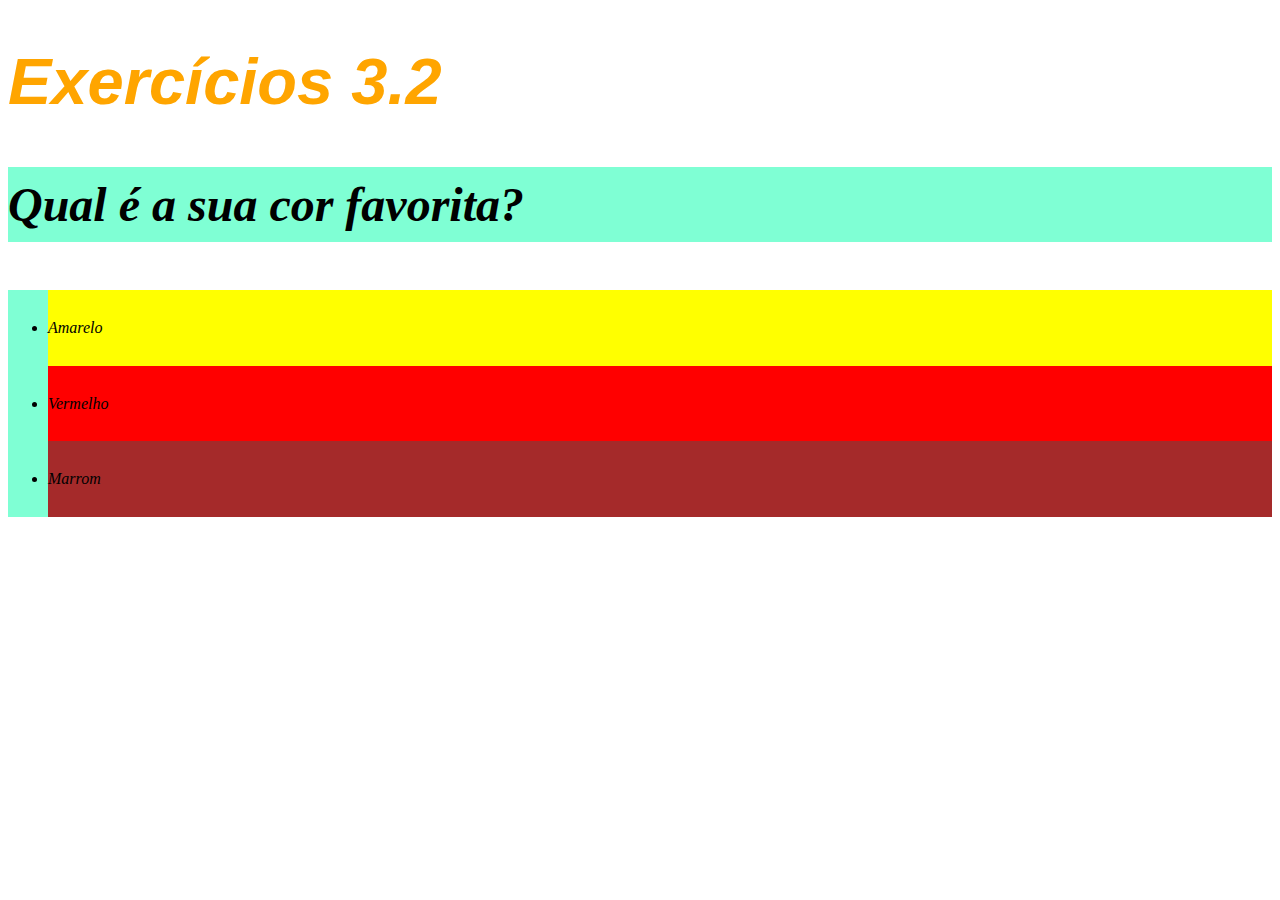
<file: fundamentos/3-introdução-a-html-e-css/dia-2-html-css-primeiros-passos-em-css/index.html>
<!DOCTYPE html>
<html lang="pt-br">
  <head>
    <meta charset="UTF-8">
    <title>HTML</title>
    <link rel="Stylesheet" type="text/css" href="style.css">
    <style>
        /* body{
          font-size: 16px;
          font-style:italic;
          line-height: ;

        }
              
        h1{
            color: orange;
            font-size: 65px;
            font-family: sans-serif;
        }
        p{
          font-weight: 600;
          font-size: 48px;
          
        }
        #amarelo{
          background-color:yellow;
        }
        #vermelho{
          background-color: red;
        }
        #marrom{
          background-color: brown;
        }

        .mudar-dupla{
          background-color: aquamarine;
          line-height: 20mm;

            
        } */

    </style>
  </head>
  <body>
    <h1>Exercícios 3.2</h1>
    <p class="mudar-dupla">Qual é a sua cor favorita?</p>
    <ul class="mudar-dupla">
      <li id="amarelo">Amarelo</li>
      <li id="vermelho">Vermelho</li>
      <li id="marrom">Marrom</li>
    </ul>
  </body>
</html>
</file>
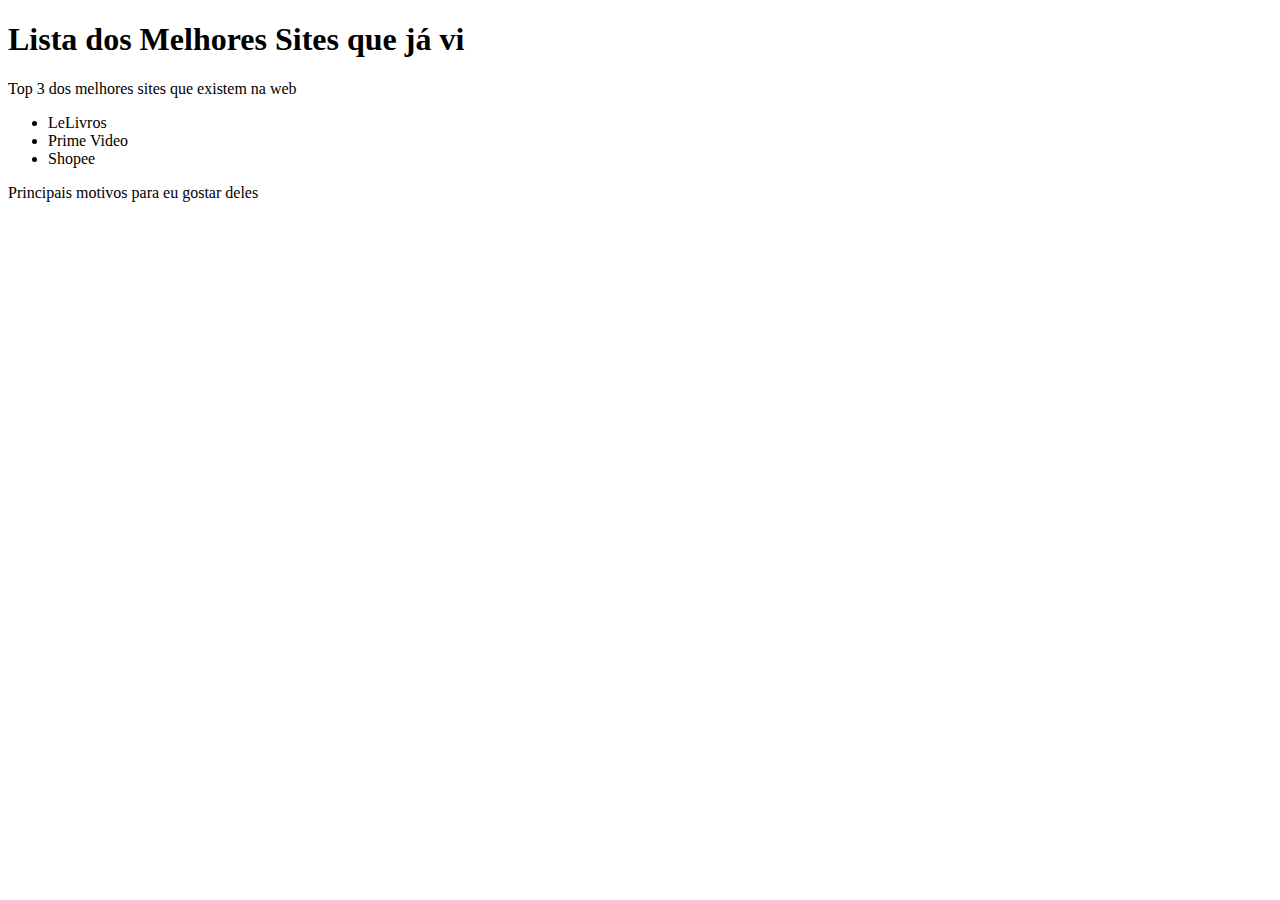
<file: fundamentos/3-introdução-a-html-e-css/dia-3-html-css-seletores-e-posicionamento/index.html>
<!DOCTYPE html>
<html lang="pt-br">
  <head>
    <meta charset="UTF-8">
    <title>Agrupando Seletores</title>
    <link rel="stylesheet" href="style.css">
  </head>
  <body>
    <h1>Lista dos Melhores Sites que já vi</h1>
    <p>Top 3 dos melhores sites que existem na web</p>
    <ul>
        <li class="lista ><a href="https://lelivros.love/" target="_blank">LeLivros</a></li>
        <li class="lista ><a href="https://www.primevideo.com/" target="_blank">Prime Video</a></li>
        <li class="lista ><a href="https://shopee.com.br/" target="_blank">Shopee</a></li>
    </ul>
    <p>Principais motivos para eu gostar deles</p>
  </body>
</html>
</file>
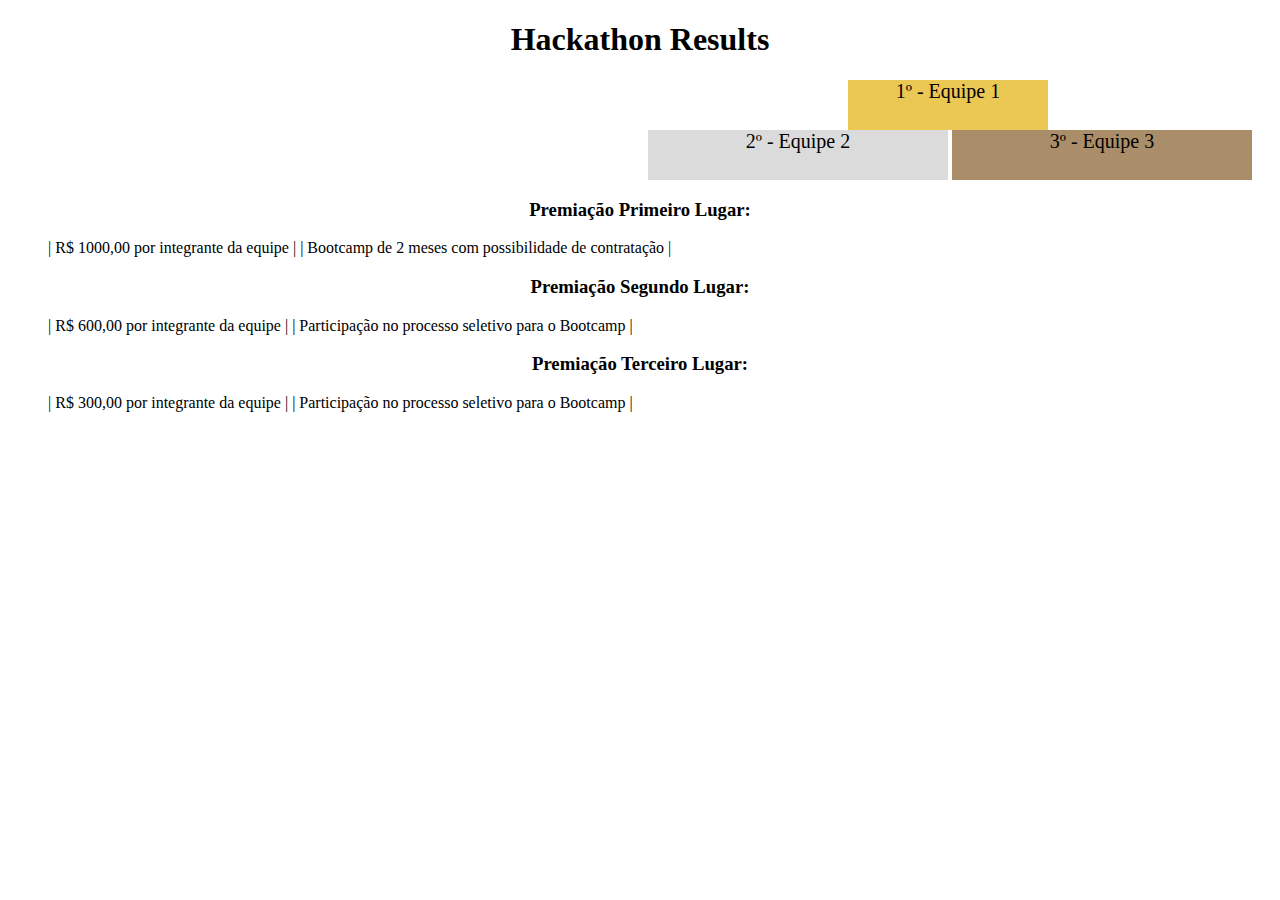
<file: fundamentos/3-introdução-a-html-e-css/dia-4-HTML-semantico/index.html>
<!DOCTYPE html>
<html lang="pt">
  <head>
    <meta charset="UTF-8">
    <meta name="viewport" content="width=device-width, initial-scale=1.0">
    <title>Ranking</title>
    <link rel="stylesheet" href="./style.css" />
    
    
  </head>
  <body>
    <header>
      <h1>Hackathon Results</h1>
    </header>
    <section>
      <ul>
        <li class="first">1º - Equipe 1</li>
        <li class="second">2º - Equipe 2</li>
        <li class="third">3º - Equipe 3</li>
      </ul>
    </section>
    <section>
      <h3>Premiação Primeiro Lugar:</h3>
      <ul>
        <li>| R$ 1000,00 por integrante da equipe |</li>
        <li>| Bootcamp de 2 meses com possibilidade de contratação |</li>
      </ul>
      <h3>Premiação Segundo Lugar:</h3>
      <ul>
        <li>| R$ 600,00 por integrante da equipe |</li>
        <li>| Participação no processo seletivo para o Bootcamp |</li>
      </ul>
      <h3>Premiação Terceiro Lugar:</h3>
      <ul>
        <li>| R$ 300,00 por integrante da equipe |</li>
        <li>| Participação no processo seletivo para o Bootcamp |</li>
      </ul>
    </section>
  </body>
</html>
</file>
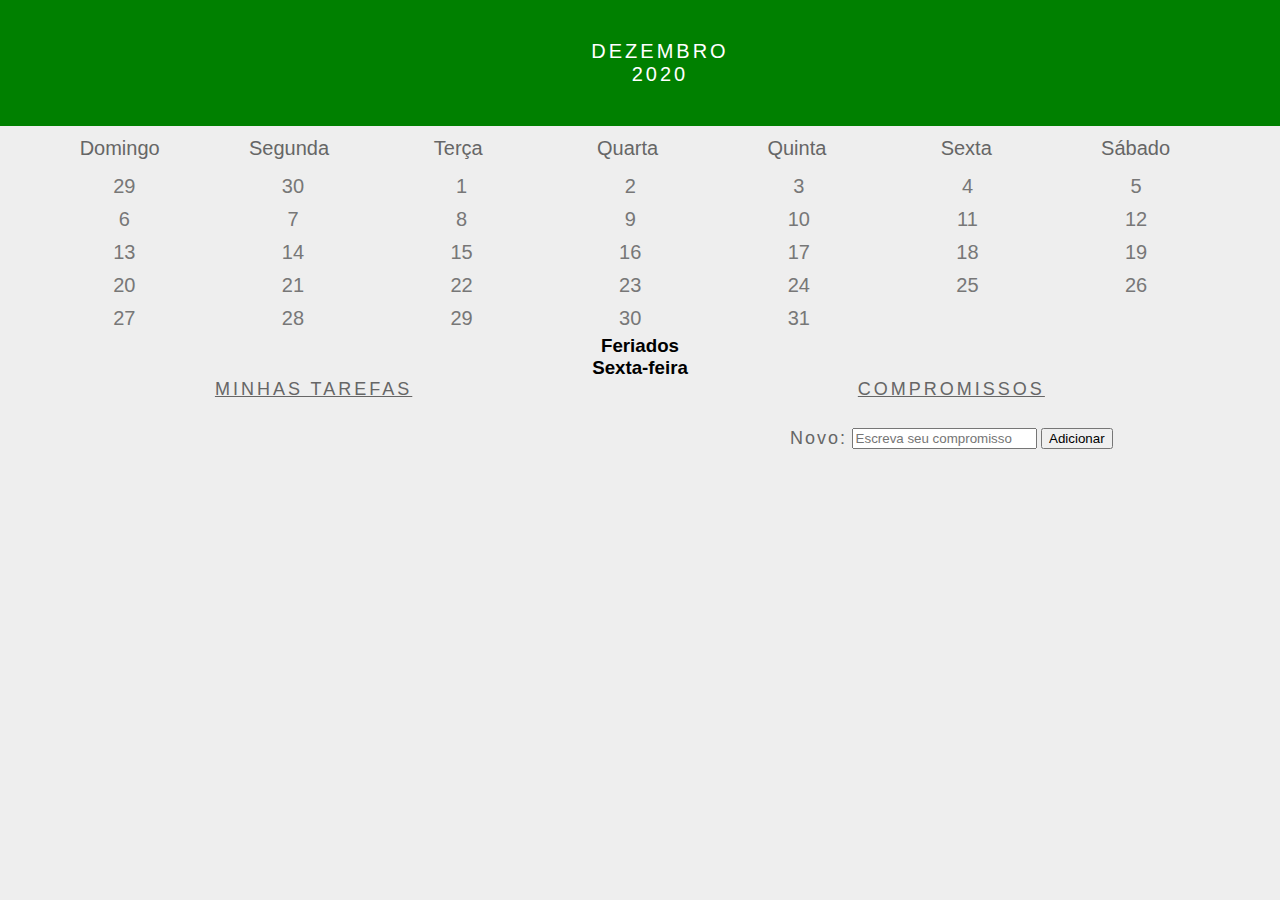
<file: fundamentos/5-javascript-dom-eventos-e-web-storage/dia-3-javascript-eventos/index.html>
<!DOCTYPE html>
<html>
  <head>
    <link rel="stylesheet" href="style.css">
    <meta charset="UTF-8" />
    <meta name="viewport" content="width=device-width" />
    <title>Calendar</title>
  </head>
  <body>
    <header class="month-container">
      <ul>
        <li id="month">Dezembro</li>
        <li id="year">2020</li>
      </ul>
    </header>
    <div class="week-days-container">
      <ul class="week-days">
      </ul>
    </div>
    <div class="days-container">
      <ul id="days">
      </ul>
    </div>
    <div class="buttons-container">
    </div>
    <section class="tasks-container">
      <div class="my-tasks">
        <h3>MINHAS TAREFAS</h3>
      </div>
      <div class="input-container">
        <h3>COMPROMISSOS</h3>
        <label for="task-input">Novo:</label>
        <input type="text"
          id="task-input"
          placeholder="Escreva seu compromisso"
        >
        <button id="btn-add">Adicionar</button>
      </div>
      <div class="task-list-container">
        <ul class="task-list">
        </ul>
      </div>
    </section>
    <script src="script.js"></script>
  </body>
</html>
</file>
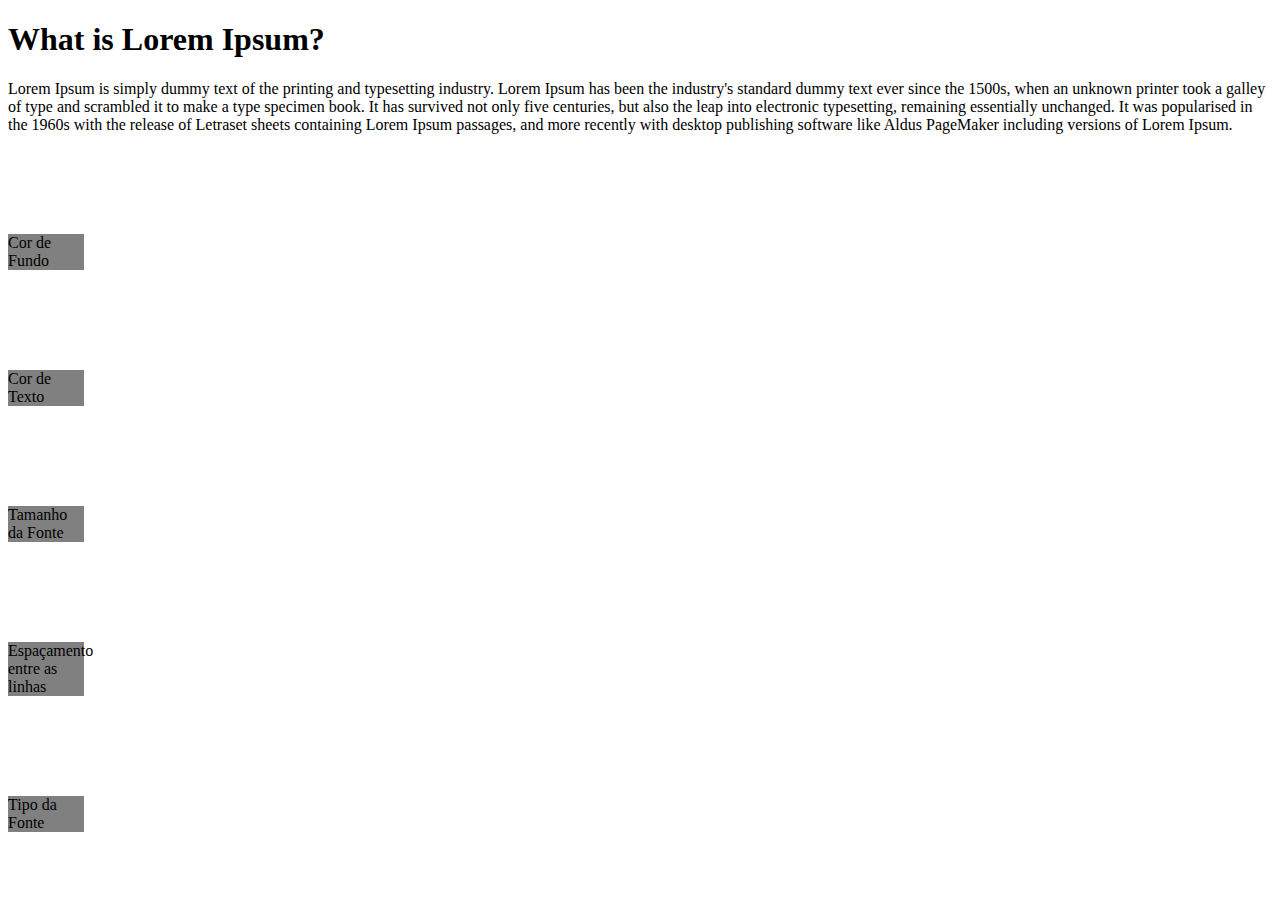
<file: fundamentos/5-javascript-dom-eventos-e-web-storage/dia-4-javascript-web-storage/index.html>
<!DOCTYPE html>
<html lang="en">
<head>
    <meta charset="UTF-8">
    <meta http-equiv="X-UA-Compatible" content="IE=edge">
    <meta name="viewport" content="width=device-width, initial-scale=1.0">
    <title>Document</title>
    <link rel="stylesheet" href="style.css">
</head>
<body>
    <article>
        <h1>What is Lorem Ipsum?</h1>
        <p>Lorem Ipsum is simply dummy text of the printing and typesetting industry. Lorem Ipsum has been the industry's standard dummy text ever since the 1500s, when an unknown printer took a galley of type and scrambled it to make a type specimen book. It has survived not only five centuries, but also the leap into electronic typesetting, remaining essentially unchanged. It was popularised in the 1960s with the release of Letraset sheets containing Lorem Ipsum passages, and more recently with desktop publishing software like Aldus PageMaker including versions of Lorem Ipsum.</p>
    </article>
    <div class="botaoBGC bgAmarelo">Cor de Fundo</div>
    <div class="botaoBGC">Cor de Texto</div>
    <div class="botaoBGC">Tamanho da Fonte</div>
    <div class="botaoBGC">Espaçamento entre as linhas</div>
    <div class="botaoBGC">Tipo da Fonte</div>
    <script src="script.js"></script>
</body>
</html>
</file>
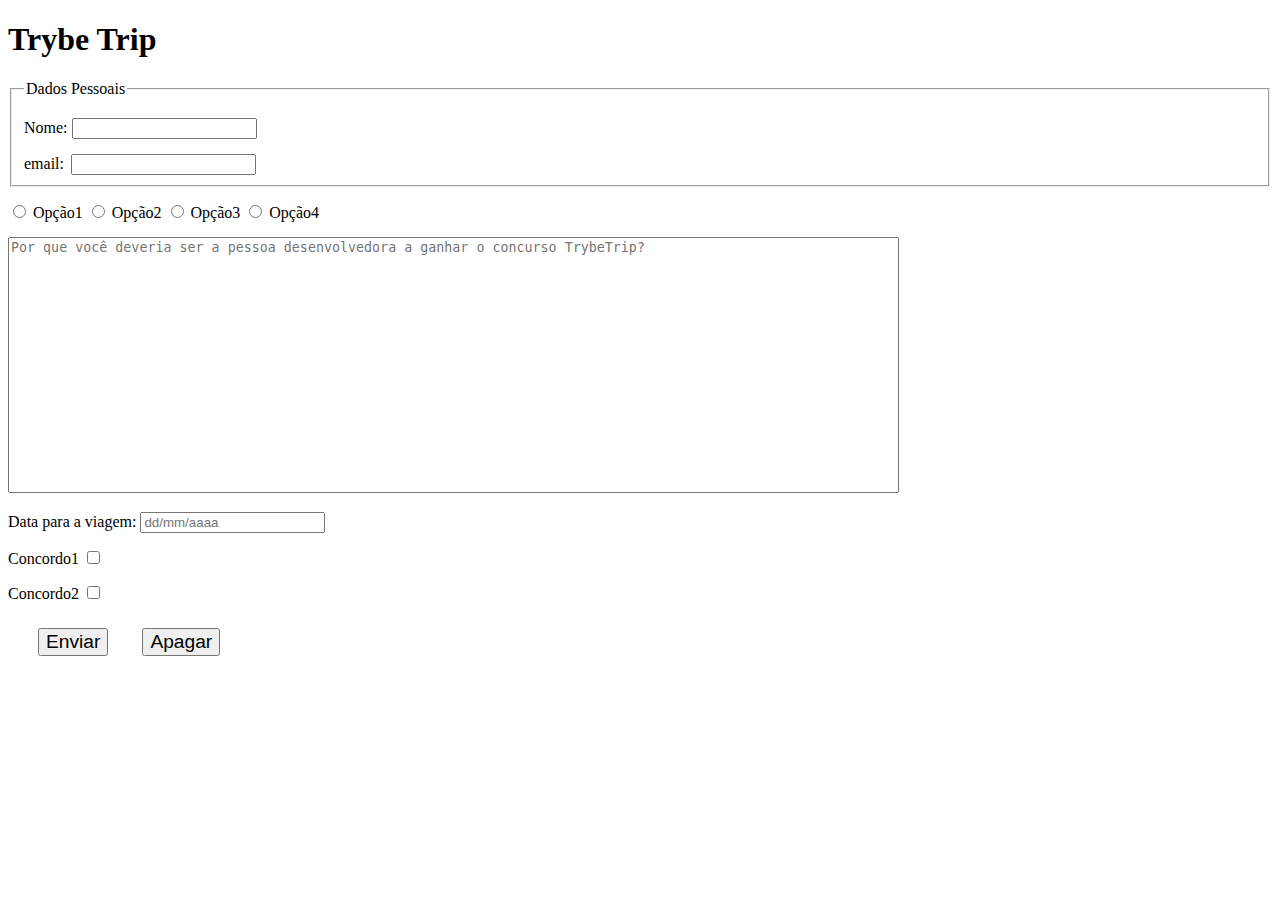
<file: fundamentos/6-html-e-css-forms-flexbox-e-responsivo/dia-1-html-css-forms/index.html>
<!DOCTYPE html>
<html lang="en">
<head>
    <meta charset="UTF-8">
    <meta http-equiv="X-UA-Compatible" content="IE=edge">
    <meta name="viewport" content="width=device-width, initial-scale=1.0">
    <title>Document</title>
    <link rel="stylesheet" href="style.css"/>
</head>
<body>
    <header>
        <h1>Trybe Trip</h1>
    </header>

    <main>
    <form>
        <fieldset>
            <legend>Dados Pessoais</legend>
        <div id="nome-forms">
            <label for="nome">Nome:</label>
            <input type="text" name="nome" id="nome" minlength="10" maxlength="40">
        </div>
        <div id="email-forms">
            <label for="email">email:</label>
            <input type="text" name="email" id="email" minlength="10" maxlength="40">
        </div>
    </fieldset>
        <div id="opçoes">
            <input type="radio" name="opçao">
            <label >Opção1</label>
            <input type="radio" name="opçao">
            <label >Opção2</label>
            <input type="radio" name="opçao">
            <label >Opção3</label>
            <input type="radio" name="opçao">
            <label >Opção4</label>
        </div>
        <div id="texto">
            <textarea placeholder="Por que você deveria ser a pessoa desenvolvedora a ganhar o concurso TrybeTrip?"></textarea>
        </div>
        <div id="data">
            <label for="data">Data para a viagem:</label>
            <input type="text" placeholder="dd/mm/aaaa" name="data">
        </div>
        <div id="concordo1">
            <label>Concordo1</label>
            <input type="checkbox">
        </div>
        <div id="concordo2">
            <label>Concordo2</label>
            <input type="checkbox">
        </div>
        <div id="butoes">
            <button>Enviar</button>
            <button>Apagar</button>
        </div>
    </form>
    </main>
</body>
</html>
</file>
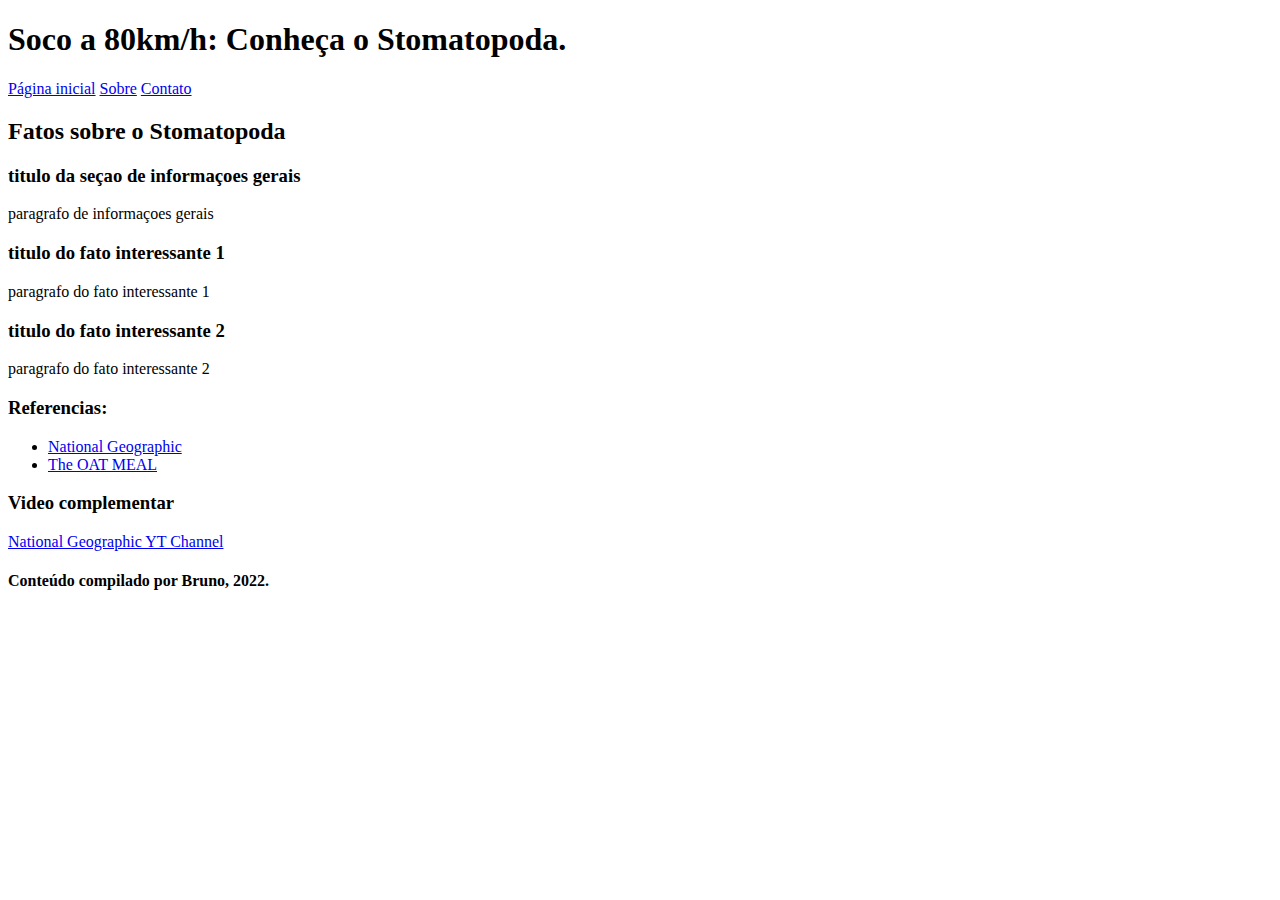
<file: fundamentos/3-introdução-a-html-e-css/dia-4-HTML-semantico/exercicio/index.html>
<!DOCTYPE html>
<html lang="pt-br"></html>
<html>
  <head>
    <title>Sobre Stomatopado</title>
    <meta charset="UTF-8" />
    <meta name="viewport" content="width=device-width" />
  </head>
  <body>
    <header>
        <h1 id="pagina-inicial">Soco a 80km/h: Conheça o Stomatopoda.</h1>
    </header>
    <nav>
        <a href="#pagina-inicial" >Página inicial</a>
        <a href="#sobre" >Sobre</a>
        <a href="#contato" >Contato</a>
    </nav>
    <article>
        <h2 id="sobre">Fatos sobre o Stomatopoda</h2>
        <section>
            <h3>titulo da seçao de informaçoes gerais</h3>
            <p>paragrafo de informaçoes gerais</p>
        </section>
        <section>
            <h3>titulo do fato interessante 1</h3>
            <p>paragrafo do fato interessante 1</p>
        </section>
        <section>
            <h3>titulo do fato interessante 2</h3>
            <p>paragrafo do fato interessante 2</p>
        </section>
            <nav>
                <h3>Referencias:</h3>
                <ul>
                <li><a href="https://www.nationalgeographic.com/science/article/natures-most-amazing-eyes-just-got-a-bit-weirder" >National Geographic</a></li>
                <li><a href="https://theoatmeal.com/comics/mantis_shrimp" >The OAT MEAL</a></li>
            </ul>
            </nav>
    </article>
    <aside>
        <h3>Video complementar</h3>
        <a href="https://www.youtube.com/watch?v=E0Li1k5hGBE" >National Geographic YT Channel</a>
    </aside>
    <footer>
        <h4 id="contato">Conteúdo compilado por Bruno, 2022.</h4>
    </footer>
  </body>
</html>
</file>
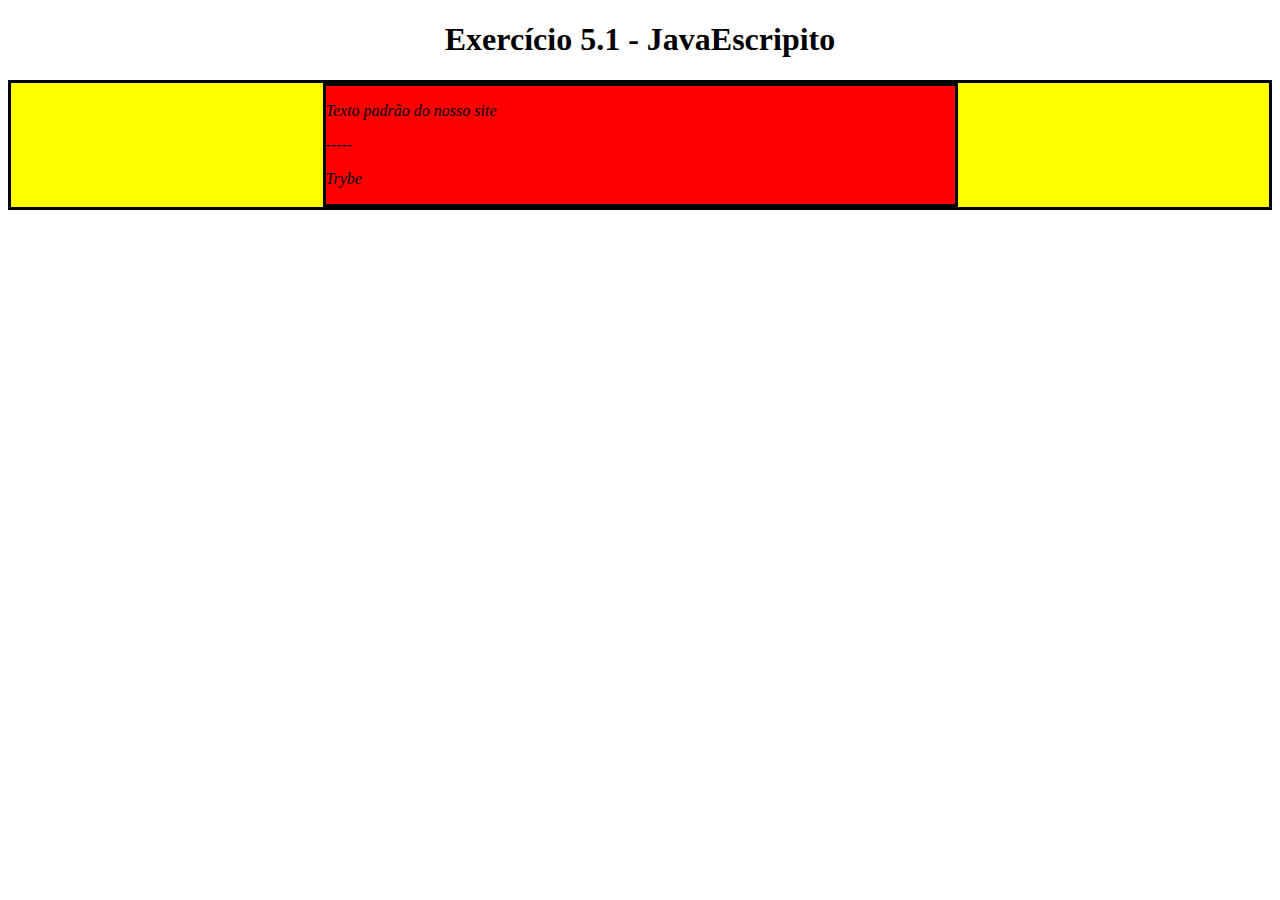
<file: fundamentos/5-javascript-dom-eventos-e-web-storage/dia-1-javascript-dom-e-seletores/exercicios/index.html>
<!DOCTYPE html>
<html>
  <head>
    <meta charset="UTF-8" />
    <meta name="viewport" content="width=device-width" />
    <title>Exercício 5.1</title>
    
    <style>
      main, section {
        border-color: black;
        border-style: solid;
      }

      .title {
        text-align: center;
      }

      .main-content {
        background-color: yellow;
      }

      .main-content .center-content {
        background-color: red;
        width: 50%;
        margin: 0 auto;
      }

      .main-content .center-content p {
        font-style: italic;
      }
    </style>
  </head>
  <body>
    <header> 
      <h1 class="title">Exercício 5.1 - JavaEscripito </h1>
    </header>    
    <main class="main-content">
      <section class="center-content">
        <p>Texto padrão do nosso site</p>
        <p>-----</p>
        <p>Trybe</p>
      </section>
    </main>
    <script>
        function mudaTexto(tag, index, alteração){
            document.getElementsByTagName(tag)[index].innerText = alteração;
        }
        function exibir(tag){
            let tagsP = document.getElementsByTagName(tag);
            for(let index = 0;index < tagsP.length; index +=1){
                console.log(tagsP[index]);
            }
        }
        function mudaCorDeFundo(elemento, cor){
            document.getElementsByClassName(elemento)[0].style.backgroundColor = cor;
        }
        mudaCorDeFundo('.main-content', 'green');

        /*
        Aqui você vai modificar os elementos já existentes utilizando apenas as funções:
        - document.getElementById()
        - document.getElementsByClassName()
        - document.getElementsByTagName()
        1. Crie e execute uma função que mude o texto na tag `<p>-----</p>`, para uma descrição de como você se vê daqui a 2 anos. (Não gaste tempo pensando no texto e sim realizando o exercício)
        2. Crie e execute uma função que mude a cor do quadrado amarelo para o verde da Trybe (rgb(76,164,109)).
        3. Crie e execute uma função que mude a cor do quadrado vermelho para branco.
        4. Crie e execute uma função que corrija o texto da tag <h1>.
        5. Crie e execute uma função que modifique todo o texto da tag <p> para maiúsculo.
        6. Crie e execute uma função que exiba o conteúdo de todas as tags <p> no console.
        */
       mudaTexto('p', '1', 'trabalhando');
       mudaTexto('h1', '0','Exercício 5.1 - JavaScripit')
       mudaTexto('h1', '0','Exercício 5.1 - JavaScripit')
       mudaTexto('p', '0','Texto padrão do nosso site'.toUpperCase())
       exibir('p');

    </script>
  </body>
</html>
</file>
<file: fundamentos/3-introdução-a-html-e-css/dia-2-html-css-primeiros-passos-em-css/style.css>
body{
    font-size: 16px;
    font-style:italic;
    line-height: ;

  }
        
  h1{
      color: orange;
      font-size: 65px;
      font-family: sans-serif;
  }
  p{
    font-weight: 600;
    font-size: 48px;
    
  }
  #amarelo{
    background-color:yellow;
  }
  #vermelho{
    background-color: red;
  }
  #marrom{
    background-color: brown;
  }

  .mudar-dupla{
    background-color: aquamarine;
    line-height: 20mm;
    line-height:;


      
  }
</file>
<file: fundamentos/3-introdução-a-html-e-css/dia-3-html-css-seletores-e-posicionamento/style.css>
li:hover{
    background-color: aqua;
    width: 100px;
}
li:active{
    color: aliceblue;
}

h1{
    left: 800px;
}
</file>
<file: fundamentos/3-introdução-a-html-e-css/dia-4-HTML-semantico/style.css>
h1 {
    text-align:center;
  }

  .first {
    background-color: rgb(235, 200, 84);
    font-size: 20px;
    height: 50px;
    text-align: center;
    width: 200px;
    display: block;
    margin-left: 800px;
  }

  .second {
    background-color: rgb(219, 219, 219);
    font-size: 20px;
    height: 50px;
    text-align: center;
    width: 300px;
    display: inline-block;
    margin-left: 600px;
  }

  .third {
    background-color: rgb(170, 142, 106);
    font-size: 20px;
    height: 50px;
    text-align: center;
    width: 300px;
    display: inline-block;
  }
 li {
    display: inline-block;
    
    
  }
  h3 {
    text-align: center;
  }
</file>
<file: fundamentos/5-javascript-dom-eventos-e-web-storage/dia-3-javascript-eventos/style.css>
* {
    margin: 0;
  }
  
  body {
    font-family: Verdana, Geneva, Tahoma, sans-serif;
    background-color: #eee;
  }
  
  button {
    margin: 20px;
  }
  
  #btn-add {
    margin: 0;
  }
  
  .buttons-container {
    background-color: #eee;
    display: inline-block;
    text-align: center;
    width: 100%;
  }
  
  #days {
    margin: 0;
  }
  
  #days li {
    color: #777;
    display: inline-block;
    font-size:20px;
    margin: 5px 0;
    text-align: center;
    vertical-align: middle;
    width: 13.6%;
  }
  
  .input-container {
    width: 49%;
    height: 100px;
    display: inline-block;
  }
  
  input {
    margin-top: 8px;
  }
  
  label {
    color: #666;
    font-size: 18px;
    font-weight: 500;
    letter-spacing: 2px;
    vertical-align: middle;
  }
  
  .month-container {
    background: green;
    padding: 40px 25px;
    text-align: center;
  }
  
  .month-container ul li {
    color:white;
    font-size: 20px;
    letter-spacing: 3px;
    list-style-type: none;
    text-transform: uppercase;
  }
  
  .my-tasks {
    clear: both;
    float: left;
    height: 100px;
    vertical-align: middle;
    width: 49%;
  }
  
  .my-tasks div {
    border: 1px solid black;
    border-radius: 100%;
    box-shadow: 0 4px 8px 0 rgba(0, 0, 0, 0.2), 0 6px 20px 0 rgba(0, 0, 0, 0.19);
    display: inline-block;
    height: 35px;
    margin-left: 10px;
    vertical-align: middle;
    width: 35px;
  }
  
  .my-tasks div:hover {
    height: 45px;
    width: 45px;
  }
  
  .my-tasks span {
    color: #666;
    font-size: 18px;
    font-weight: 500;
    letter-spacing: 3px;
    padding-bottom: 10px;
    vertical-align: middle;
  }
  
  .tasks-container {
    height: 130px;
    justify-content: center;
    text-align: center;
    width: 100%;
  }
  
  .tasks-container h3 {
    color: #666;
    font-size: 18px;
    font-weight: 500;
    margin-bottom: 20px;
    text-decoration: underline;
    letter-spacing: 3px;
  }
  
  .task-list {
    margin-top: 20px;
  }
  
  .task-list-container {
    display: inline-block;
  }
  
  .task-list-container ul {
    list-style-type: none;
    padding: 0;
    color: #666;
    font-size: 18px;
    font-weight: 500;
    letter-spacing: 2px;
    vertical-align: middle;
  }
  
  .week-days-container {
    margin-left: 35px;
  }
  
  .week-days li {
    color: #666;
    display: inline-block;
    text-align: center;
    vertical-align: middle;
    width: 13.6%;
  }
  
  .week-days {
    font-size: 20px;
    margin: 0px;
    padding: 10px 0;
  }
</file>
<file: fundamentos/5-javascript-dom-eventos-e-web-storage/dia-4-javascript-web-storage/style.css>
.botaoBGC{
    background-color: grey;
    margin-right: 94%;
    margin-top: 100px;
    /* font-size: ; */
}
</file>
<file: fundamentos/6-html-e-css-forms-flexbox-e-responsivo/dia-1-html-css-forms/style.css>
div{
    margin-top: 15px;
}

#email{
    margin-left: 3px;
}
#texto{
}
textarea {
    width: 70%;
    height: 250px;
    resize: none;
}
button{
    font-size: larger;
    margin-left: 30px;
    margin-top: 10px;
}
</file>
